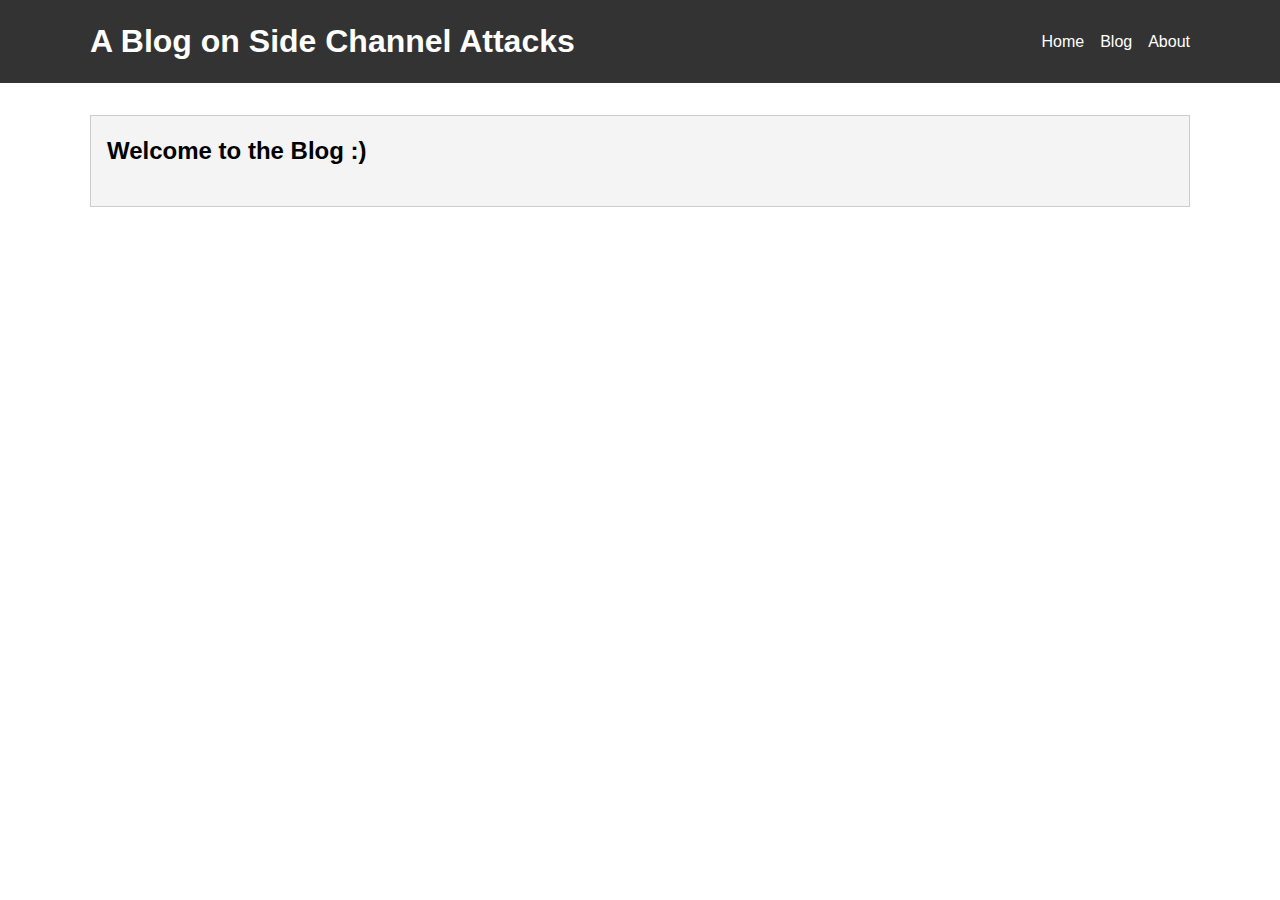
<file: index.html>
<!DOCTYPE html>
<html lang="en">
<head>
    <meta charset="UTF-8">
    <meta name="viewport" content="width=device-width, initial-scale=1.0">
    <title>A Blog on Side Channel Attacks</title>
    <link rel="stylesheet" href="styles.css">
</head>
<body>
    <header>
        <div class="container">
            <h1>A Blog on Side Channel Attacks</h1>
            <nav>
                <ul>
                    <li>Home</li>
                    <li><a href="./blog">Blog</a></li>
                    <li><a href="./about">About</a></li>
                </ul>
            </nav>
        </div>
    </header>

    <main>
        <div class="container">
            <article>
                <h2>Welcome to the Blog :)</h2>
            </article>
        </div>
    </main>
</body>
</html>
</file>
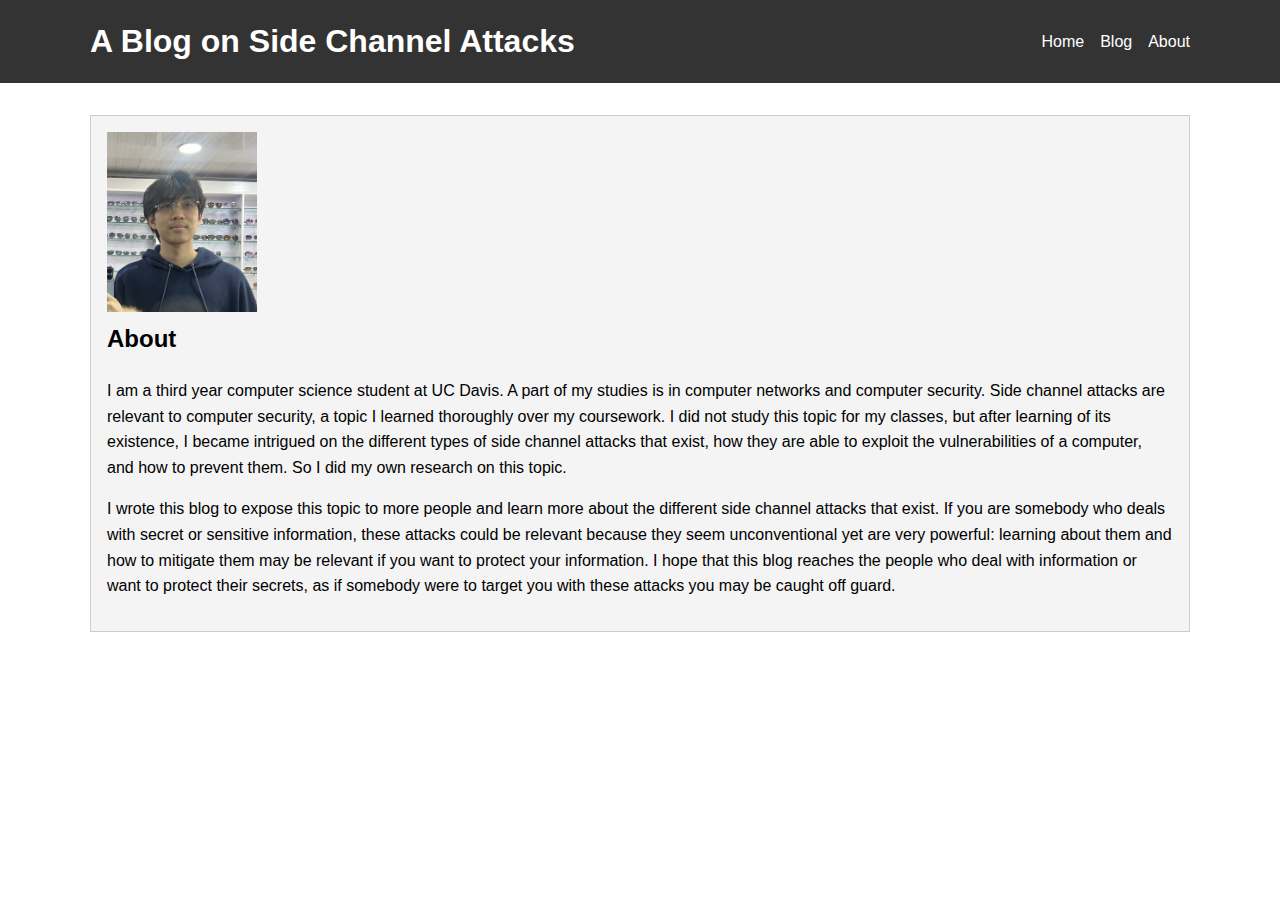
<file: about.html>
<!DOCTYPE html>
<html lang="en">
<head>
    <meta charset="UTF-8">
    <meta name="viewport" content="width=device-width, initial-scale=1.0">
    <title>A Blog on Side Channel Attacks</title>
    <link rel="stylesheet" href="styles.css">
</head>
<body>
    <header>
        <div class="container">
            <h1>A Blog on Side Channel Attacks</h1>
            <nav>
                <ul>
                    <li><a href="./">Home</a></li>
                    <li><a href="./blog">Blog</a></li>
                    <li>About</li>
                </ul>
            </nav>
        </div>
    </header>

    <main>
        <div class="container">
            <article>
                <img src="IMG_7123.jpg" width="150" height="180"> 
                <h2>About</h2>
                <p>I am a third year computer science student at UC Davis. A part of my studies is in computer networks and computer security. Side channel attacks are relevant to computer security, a topic I learned thoroughly over my coursework. I did not study this topic for my classes, but after learning of its existence, I became intrigued on the different types of side channel attacks that exist, how they are able to exploit the vulnerabilities of a computer, and how to prevent them. So I did my own research on this topic.</p>
                <p>I wrote this blog to expose this topic to more people and learn more about the different side channel attacks that exist. If you are somebody who deals with secret or sensitive information, these attacks could be relevant because they seem unconventional yet are very powerful: learning about them and how to mitigate them may be relevant if you want to protect your information. I hope that this blog reaches the people who deal with information or want to protect their secrets, as if somebody were to target you with these attacks you may be caught off guard.</p>
            </article>
        </div>
    </main>
</body>
</html>
</file>
<file: styles.css>
body {
    font-family: Arial, sans-serif;
    line-height: 1.6;
    margin: 0;
    padding: 0;
}

header {
    background: #333;
    color: #fff;
    padding: 1rem 0;
}

header .container {
    display: flex;
    justify-content: space-between;
    align-items: center;
    max-width: 1100px;
    margin: 0 auto;
    padding: 0 2rem;
}

header h1 {
    margin: 0;
}

header nav ul {
    list-style: none;
    margin: 0;
    padding: 0;
    display: flex;
}

header nav ul li {
    margin-left: 1rem;
}

header nav ul li a {
    color: #fff;
    text-decoration: none;
}

main .container {
    max-width: 1100px;
    margin: 2rem auto;
    padding: 0 2rem;
}

article {
    margin-bottom: 2rem;
    padding: 1rem;
    background: #f4f4f4;
    border: 1px solid #ccc;
}

article h2 {
    margin-top: 0;
}

article .meta {
    font-size: 0.9rem;
    color: #555;
}

footer {
    background: #333;
    color: #fff;
    text-align: center;
    padding: 1rem 0;
}

footer .container {
    max-width: 1100px;
    margin: 0 auto;
    padding: 0 2rem;
}
</file>
